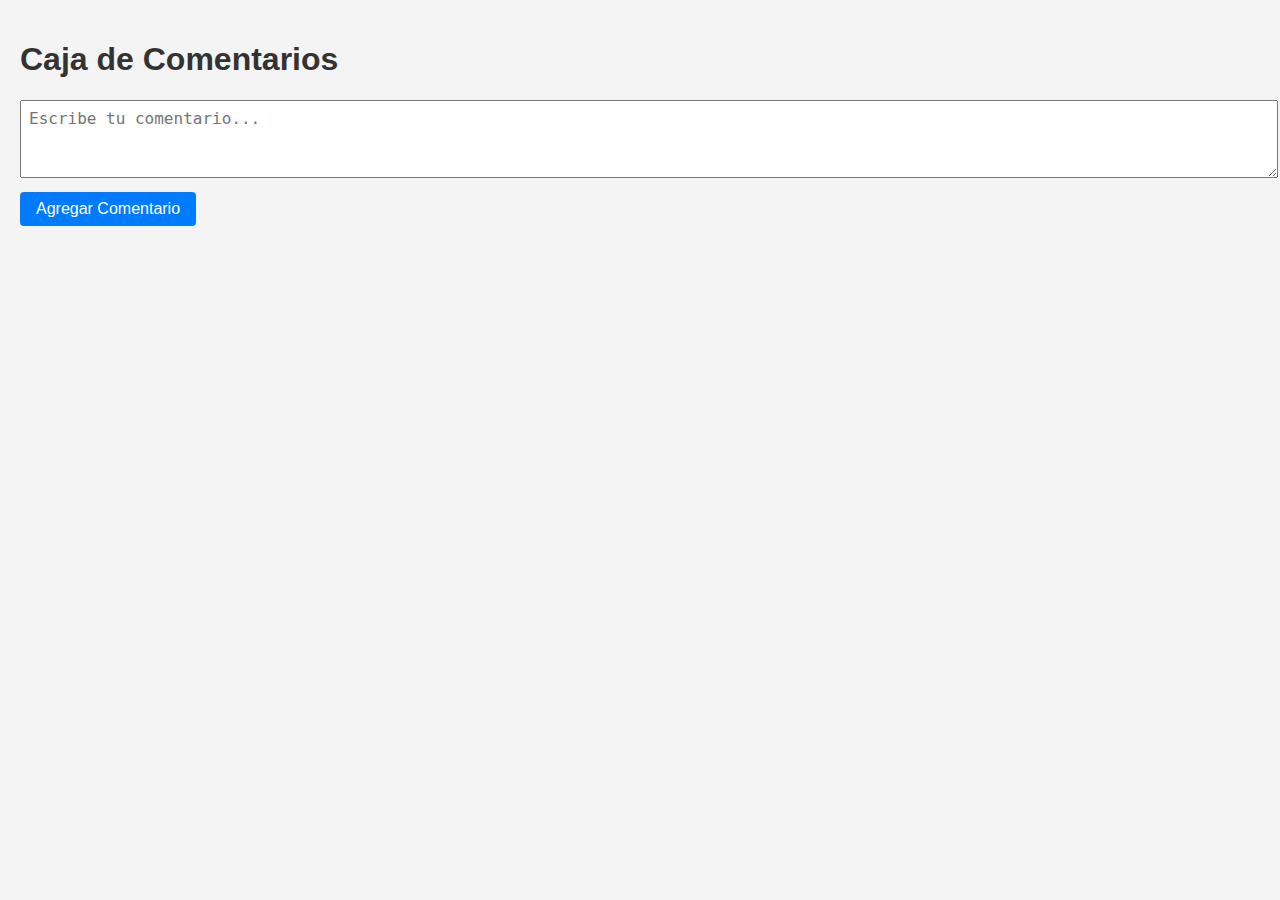
<file: modulo-3/clase-6/caja-comentarios/index.html>
<!DOCTYPE html>
<html lang="es">
<head>
    <meta charset="UTF-8">
    <meta name="viewport" content="width=device-width, initial-scale=1.0">
    <title>Caja de Comentarios</title>
    <link rel="stylesheet" href="styles.css">
</head>
<body>
    <h1>Caja de Comentarios</h1>
    <form id="comentario-form">
        <textarea id="comentario-input" placeholder="Escribe tu comentario..." required></textarea>
        <button type="submit">Agregar Comentario</button>
    </form>
    <div id="comentarios-lista"></div>
    <script src="script.js"></script>
</body>
</html>
</file>
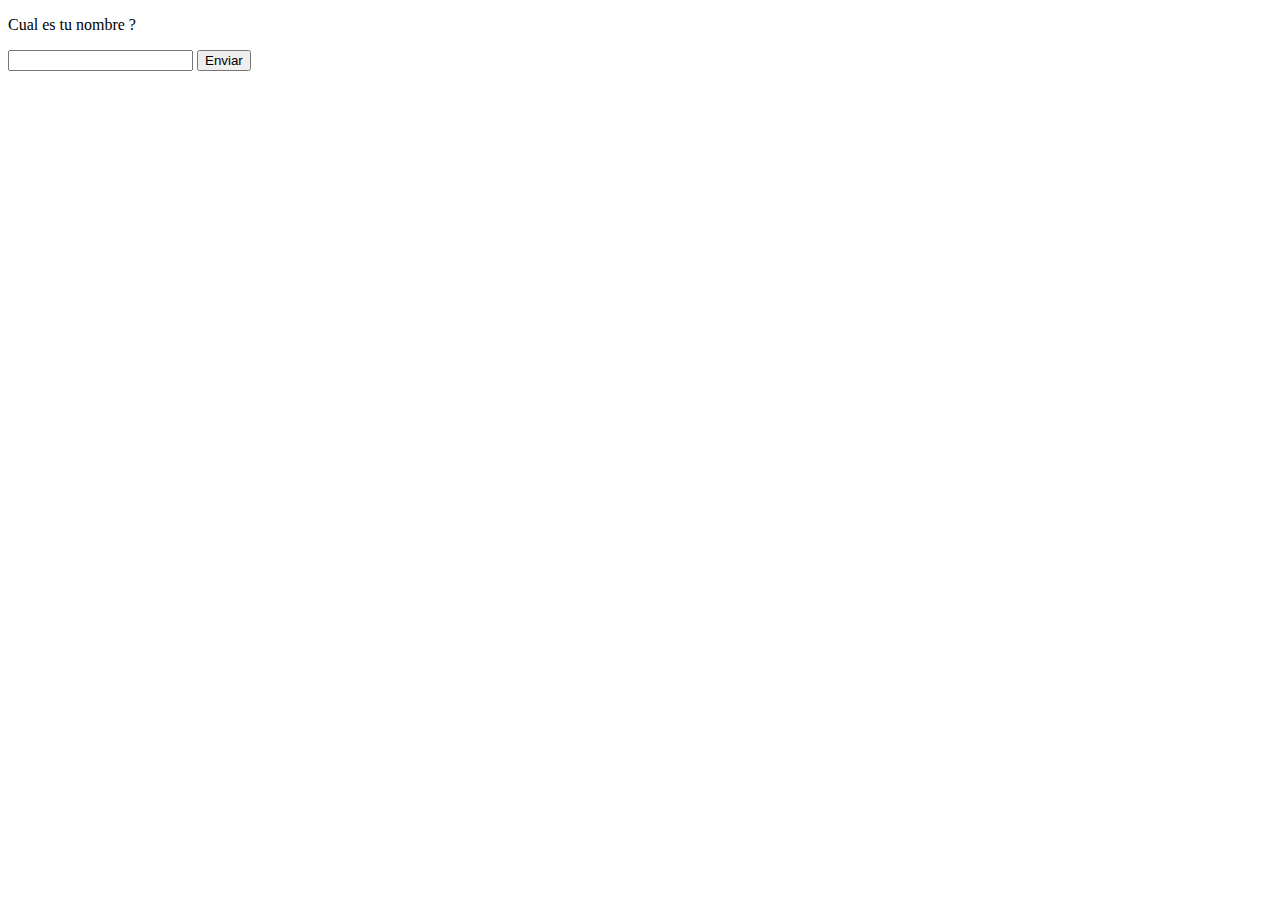
<file: modulo-3/clase-6/comentarios/index.html>
<!DOCTYPE html>
<html lang="en">
<head>
    <meta charset="UTF-8">
    <meta name="viewport" content="width=device-width, initial-scale=1.0">
    <title>Document</title>
</head>
<body>
    <p>Cual es tu nombre ?</p>
    <input type="text" class="nombre">
    <button class="enviar_btn">Enviar</button>
    <p class="saludo_p"></p>
</body>
<script src="script.js"></script>
</html>
</file>
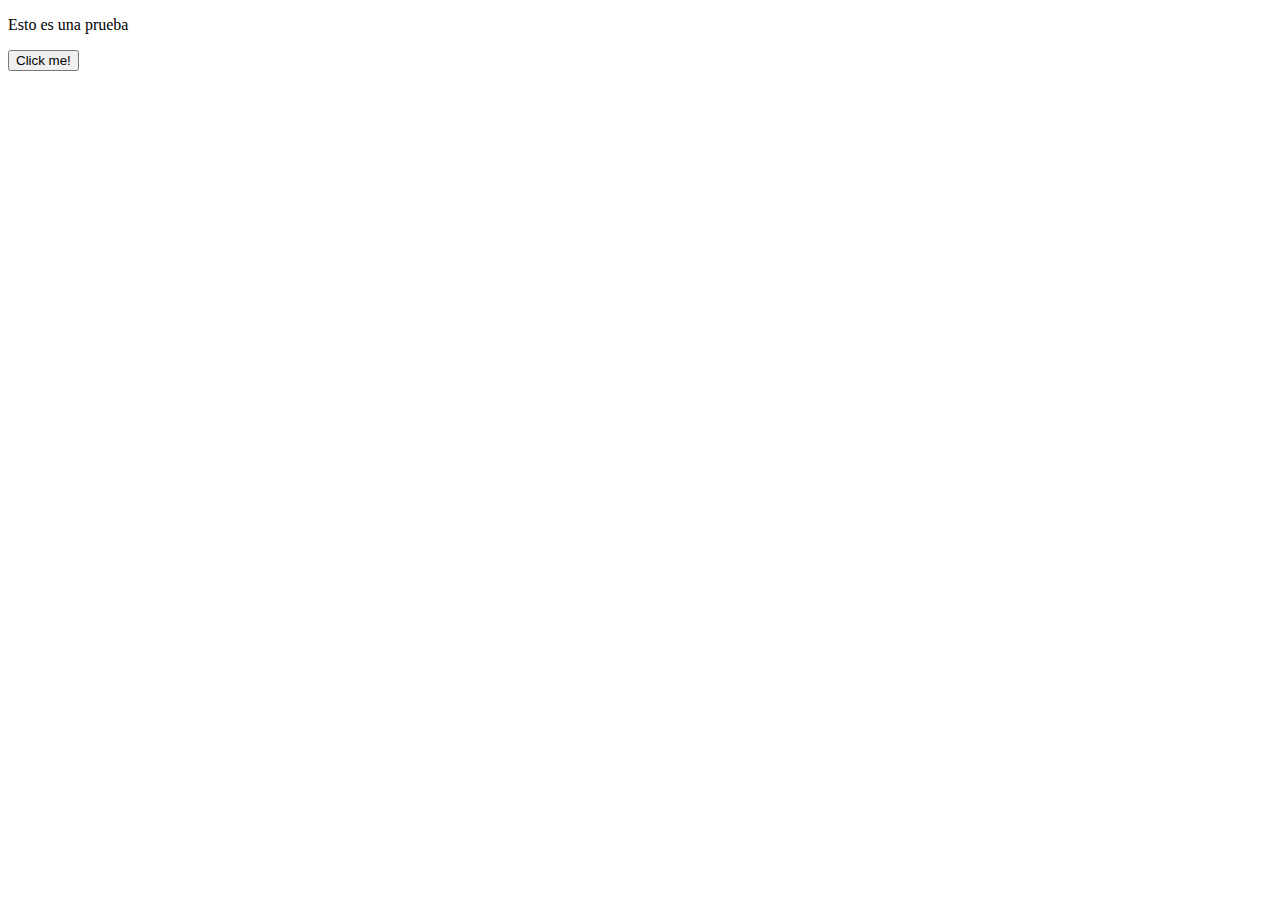
<file: modulo-3/clase-6/selectores_dom/index.html>
<!DOCTYPE html>
<html lang="en">
<head>
    <meta charset="UTF-8">
    <meta name="viewport" content="width=device-width, initial-scale=1.0">
    <title>Document</title>
</head>
<body>
    <p>
        Esto es una prueba
    </p>
    <button>Click me!</button>
</body>
<script src="script.js"></script>
</html>
</file>
<file: modulo-3/clase-6/caja-comentarios/styles.css>
body {
    font-family: Arial, sans-serif;
    background: #f4f4f4;
    margin: 0;
    padding: 20px;
}

h1 {
    color: #333;
}

#comentario-form {
    margin-bottom: 20px;
}

#comentario-input {
    width: 100%;
    min-height: 60px;
    margin-bottom: 10px;
    padding: 8px;
    font-size: 16px;
}

button {
    padding: 8px 16px;
    font-size: 16px;
    background: #007bff;
    color: #fff;
    border: none;
    border-radius: 4px;
    cursor: pointer;
}

button.eliminar {
    background: #dc3545;
    margin-left: 10px;
}

.comentario {
    background: #fff;
    border-radius: 5px;
    padding: 10px;
    margin-bottom: 10px;
    box-shadow: 0 2px 4px rgba(0,0,0,0.05);
}

.fecha {
    display: block;
    color: #888;
    font-size: 12px;
    margin-top: 5px;
}
</file>
